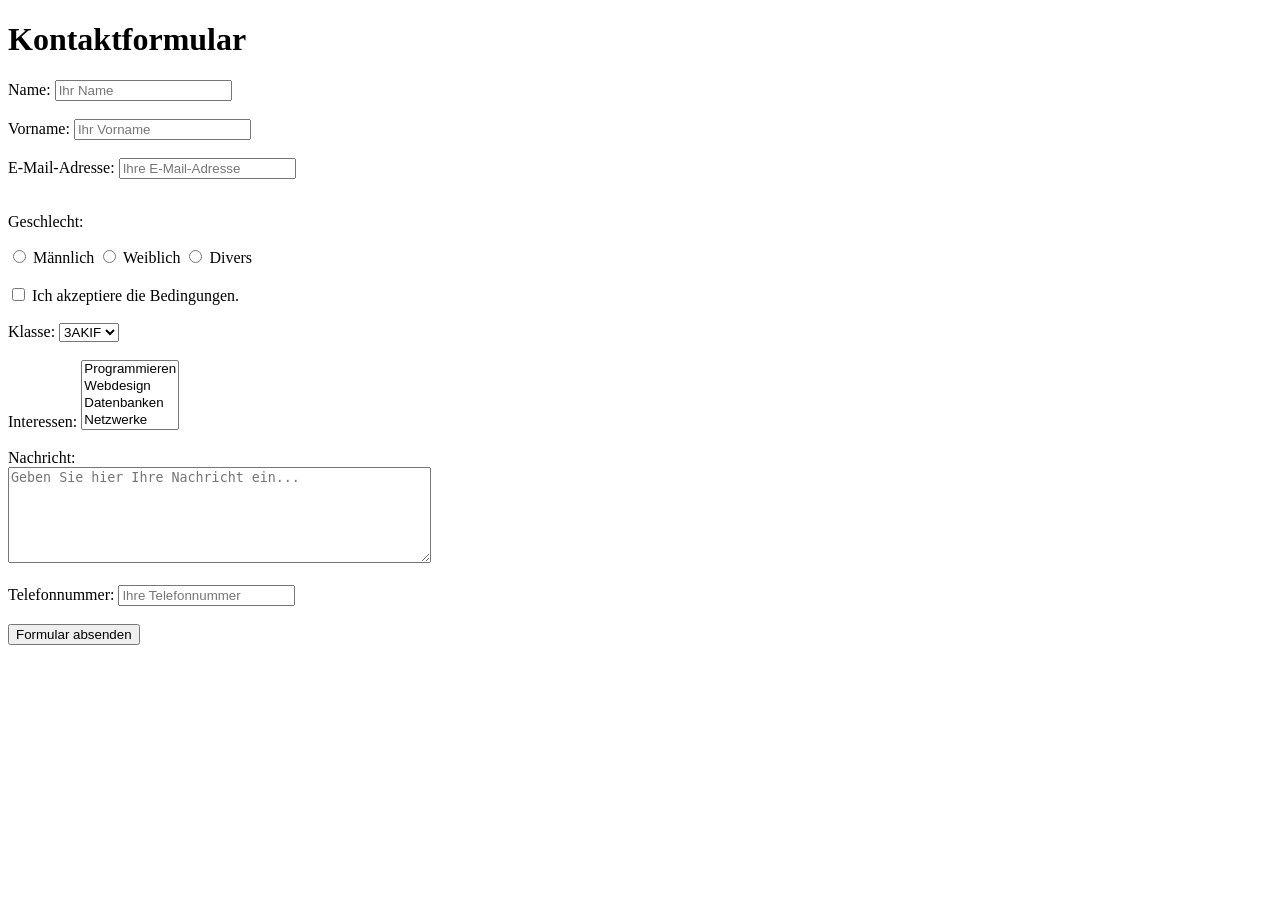
<file: Formular Anlegen/Formular.html>
<!DOCTYPE html>
<html lang="de">
<head>
    <meta charset="UTF-8">
    <meta name="viewport" content="width=device-width, initial-scale=1.0">
    <title>Formular</title>
</head>
<body>

    <h1>Kontaktformular</h1>

    <form action="KHE260483@spergasse.at"
          method="post"
          enctype="text/plain">

        <!-- Texteingabe -->
        <label for="name">Name:</label>
        <input type="text" id="name" name="Name" placeholder="Ihr Name" required>
        <br><br>
        <label for="vorname">Vorname:</label>
        <input type="text" id="vorname" name="Vorname" placeholder="Ihr Vorname" required>
        
        <br><br>
        <!-- E-Mail -->
        <label for="email">E-Mail-Adresse:</label>
        <input type="email" id="email" name="E-Mail" placeholder="Ihre E-Mail-Adresse" required>
        <br><br>

        <!-- Radiobutton -->
        <p>Geschlecht:</p>

        <input type="radio" id="m" name="Geschlecht" value="Männlich">
        <label for="m">Männlich</label>

        <input type="radio" id="w" name="Geschlecht" value="Weiblich">
        <label for="w">Weiblich</label>

        <input type="radio" id="divers" name="Geschlecht" value="Divers">
        <label for="divers">Divers</label>

        <br><br>

        <!-- Checkbox -->
        <input type="checkbox" id="agb" name="AGB" value="Akzeptiert" required>
        <label for="agb">Ich akzeptiere die Bedingungen.</label>

        <br><br>

        <!-- Dropdown -->
        <label for="klasse">Klasse:</label>
        <select id="klasse" name="Klasse">
            <option value="1">3AKIF</option>
            <option value="2">2BKIF</option>
            <option value="3">3CIF</option>
            <option value="4">3HIF</option>
            <option value="5">3AIF</option>
        </select>

        <br><br>

        <!-- Mehrfachauswahl -->
        <label for="interessen">Interessen:</label>
        <select id="interessen" name="Interessen" multiple>
            <option value="Programmieren">Programmieren</option>
            <option value="Webdesign">Webdesign</option>
            <option value="Datenbanken">Datenbanken</option>
            <option value="Netzwerke">Netzwerke</option>
        </select>

        <br><br>

        <!-- Mehrzeiliges Textfeld -->
        <label for="nachricht">Nachricht:</label><br>
        <textarea id="nachricht"
                  name="Nachricht"
                  rows="6"
                  cols="50"
                  placeholder="Geben Sie hier Ihre Nachricht ein..."></textarea>

        <br><br>

        <!-- Weiteres Eingabefeld -->
        <label for="telefon">Telefonnummer:</label>
        <input type="tel" id="telefon" name="Telefonnummer" placeholder="Ihre Telefonnummer">

        <br><br>

        <!-- Absenden -->
        <button type="submit">Formular absenden</button>

    </form>

</body>
</html>
</file>
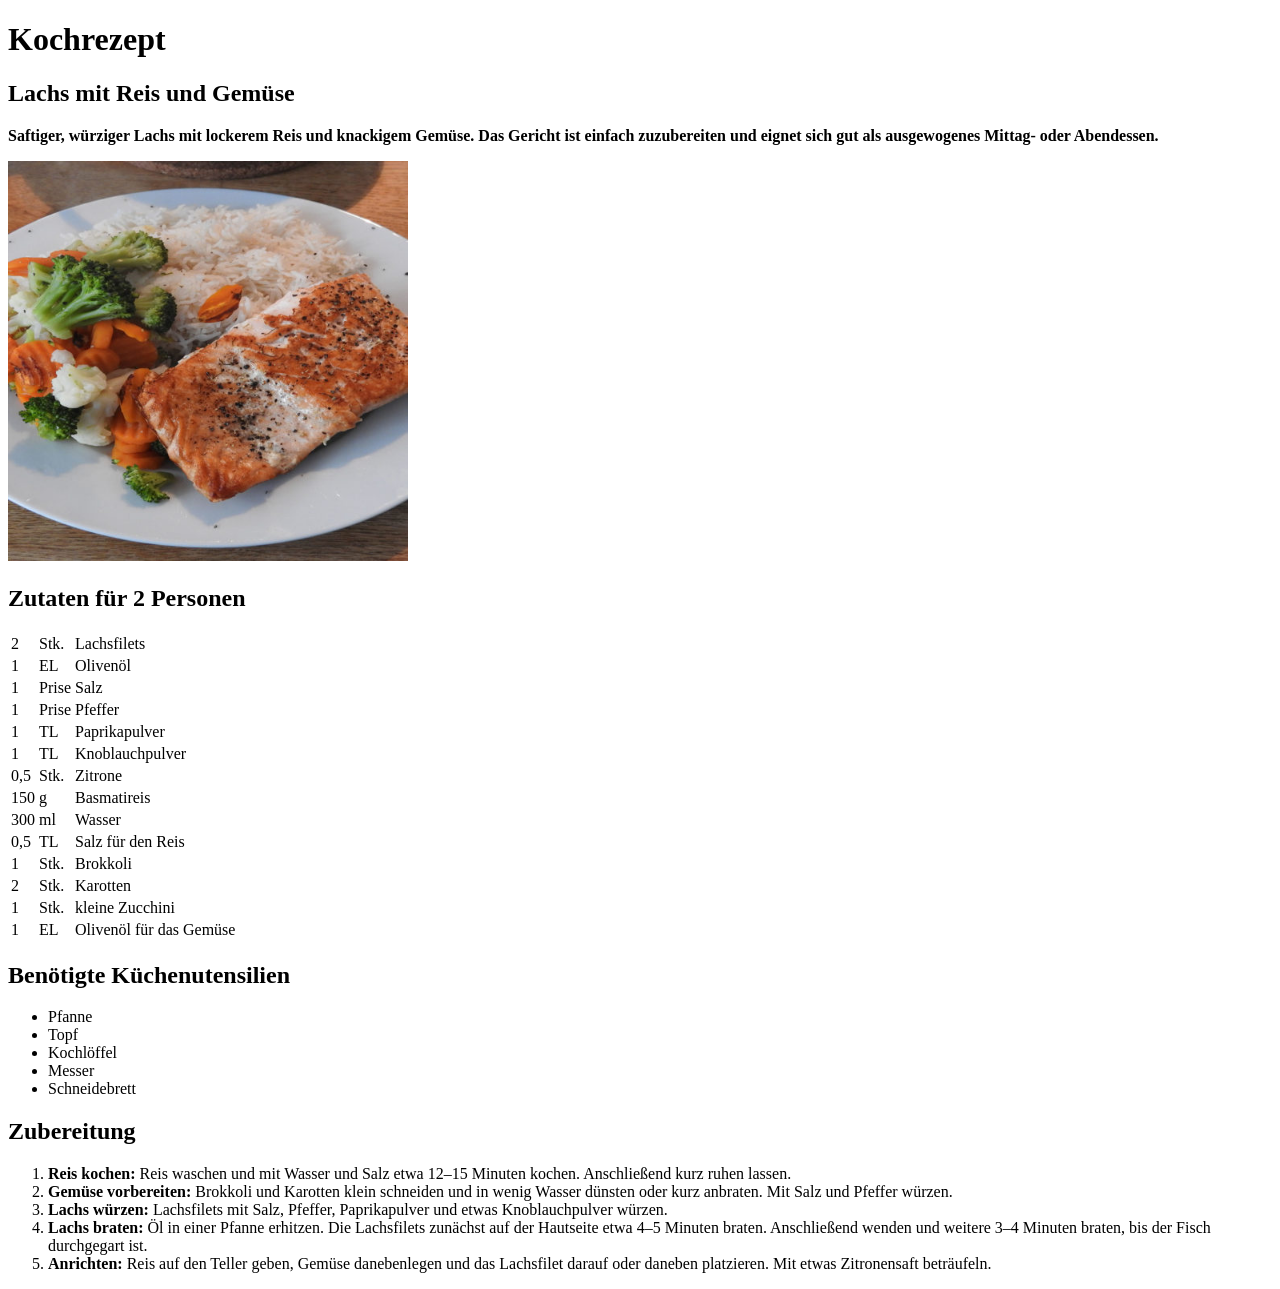
<file: Kochrezept/Kochrezepte.html>
<!DOCTYPE html>
<html lang="en">
<head>
    <meta charset="UTF-8">
    <meta name="viewport" content="width=device-width, initial-scale=1.0">
    <title>Kochrezept</title>
</head>
<body>
    
</body>
</html>
<h1>Kochrezept</h1>

<h2>Lachs mit Reis und Gemüse</h2>

<p>
    <strong>Saftiger, würziger Lachs mit lockerem Reis und knackigem Gemüse.
    Das Gericht ist einfach zuzubereiten 
    und eignet sich gut als ausgewogenes
    Mittag- oder Abendessen.</strong>
</p>


    <img src="lachs_reis.jpg" alt="Mein Foto" width="400">

<h2>Zutaten für 2 Personen</h2>

<table>
    <tr>
        <td>2</td>
        <td>Stk.</td>
        <td>Lachsfilets</td>
    </tr>
    <tr>
        <td>1</td>
        <td>EL</td>
        <td>Olivenöl</td>
    </tr>
    <tr>
        <td>1</td>
        <td>Prise</td>
        <td>Salz</td>
    </tr>
    <tr>
        <td>1</td>
        <td>Prise</td>
        <td>Pfeffer</td>
    </tr>
    <tr>
        <td>1</td>
        <td>TL</td>
        <td>Paprikapulver</td>
    </tr>
    <tr>
        <td>1</td>
        <td>TL</td>
        <td>Knoblauchpulver</td>
    </tr>
    <tr>
        <td>0,5</td>
        <td>Stk.</td>
        <td>Zitrone</td>
    </tr>
    <tr>
        <td>150</td>
        <td>g</td>
        <td>Basmatireis</td>
    </tr>
    <tr>
        <td>300</td>
        <td>ml</td>
        <td>Wasser</td>
    </tr>
    <tr>
        <td>0,5</td>
        <td>TL</td>
        <td>Salz für den Reis</td>
    </tr>
    <tr>
        <td>1</td>
        <td>Stk.</td>
        <td>Brokkoli</td>
    </tr>
    <tr>
        <td>2</td>
        <td>Stk.</td>
        <td>Karotten</td>
    </tr>
    <tr>
        <td>1</td>
        <td>Stk.</td>
        <td>kleine Zucchini</td>
    </tr>
    <tr>
        <td>1</td>
        <td>EL</td>
        <td>Olivenöl für das Gemüse</td>
    </tr>
</table>

<h2>Benötigte Küchenutensilien</h2>

<ul>
    <li>Pfanne</li>
    <li>Topf</li>
    <li>Kochlöffel</li>
    <li>Messer</li>
    <li>Schneidebrett</li>
</ul>

<h2>Zubereitung</h2>

<ol>
    <li>
        <strong>Reis kochen:</strong>
        Reis waschen und mit Wasser und Salz etwa 12–15 Minuten kochen.
        Anschließend kurz ruhen lassen.
    </li>
    <li>
        <strong>Gemüse vorbereiten:</strong>
        Brokkoli und Karotten klein schneiden und in wenig Wasser dünsten
        oder kurz anbraten. Mit Salz und Pfeffer würzen.
    </li>
    <li>
        <strong>Lachs würzen:</strong>
        Lachsfilets mit Salz, Pfeffer, Paprikapulver und etwas
        Knoblauchpulver würzen.
    </li>
    <li>
        <strong>Lachs braten:</strong>
        Öl in einer Pfanne erhitzen. Die Lachsfilets zunächst auf der
        Hautseite etwa 4–5 Minuten braten. Anschließend wenden und weitere
        3–4 Minuten braten, bis der Fisch durchgegart ist.
    </li>
    <li>
        <strong>Anrichten:</strong>
        Reis auf den Teller geben, Gemüse danebenlegen und das Lachsfilet
        darauf oder daneben platzieren. Mit etwas Zitronensaft beträufeln.
    </li>
</ol>
</file>
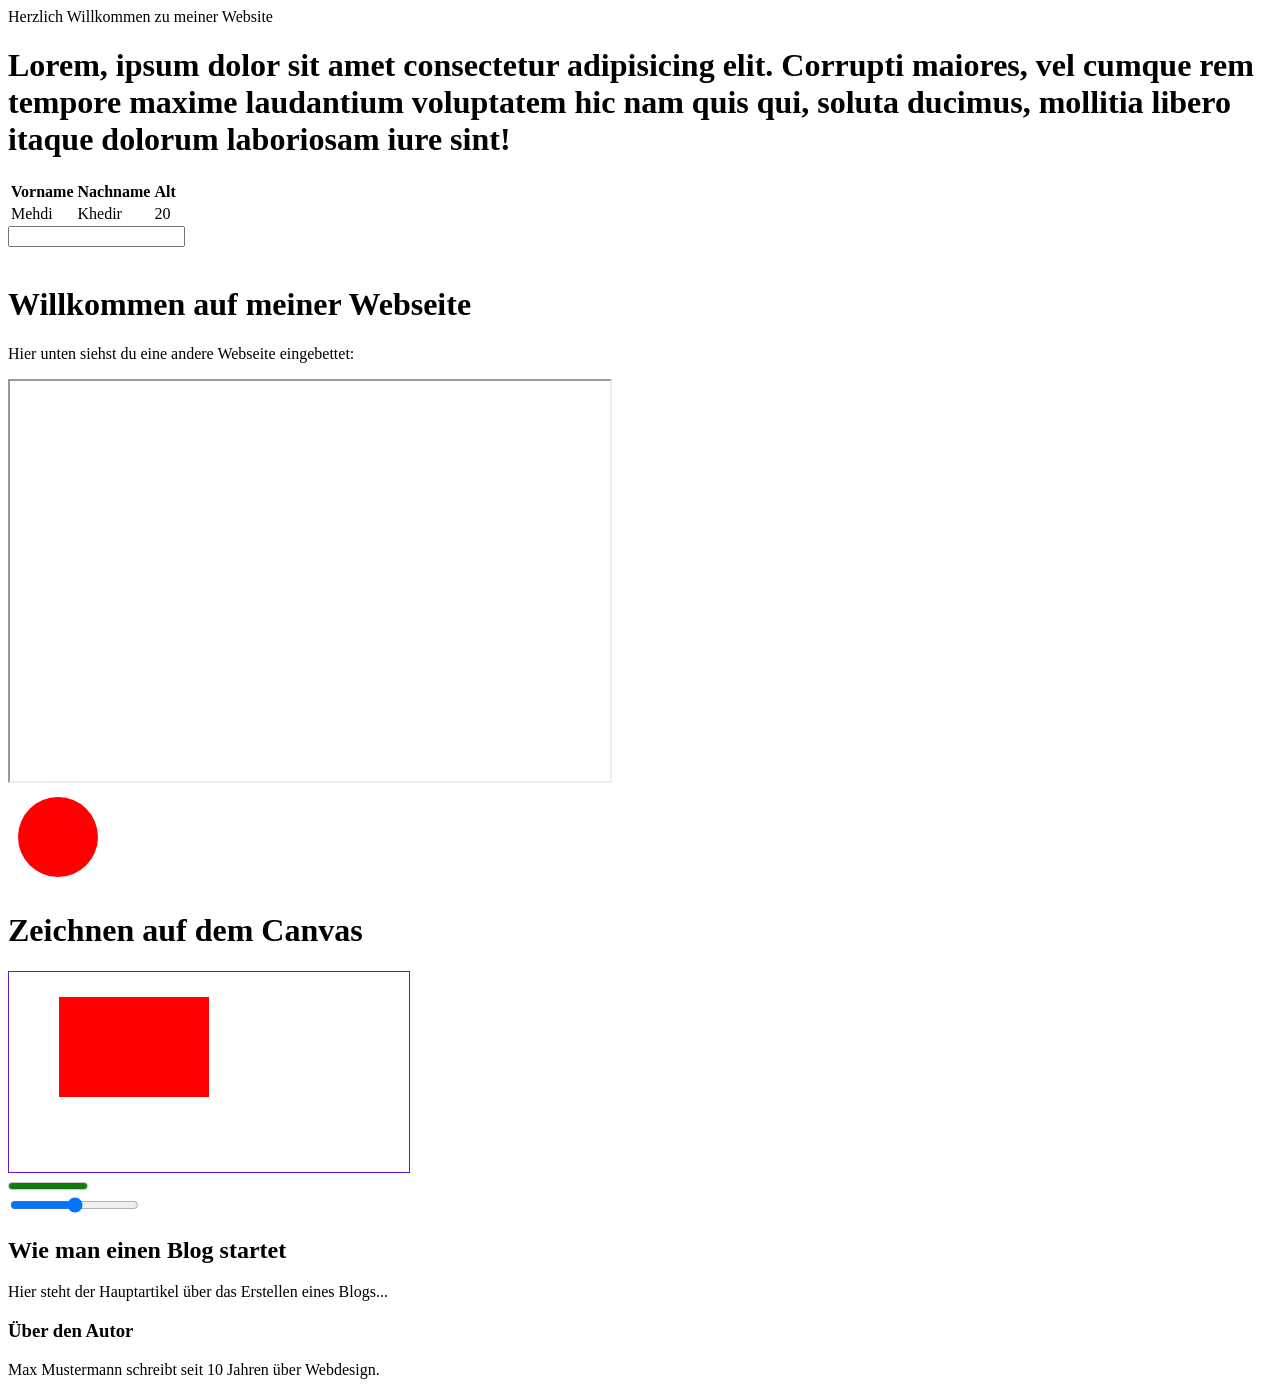
<file: Mein Projekt2/KI.html>
<!DOCTYPE html>
<html lang="en">

<head>
    <meta charset="UTF-8">
    <meta name="viewport" content="width=device-width, initial-scale=1.0">
    <title>KI</title>
</head>
<h>Herzlich Willkommen zu meiner Website </h>
<h1>Lorem, ipsum dolor sit amet consectetur adipisicing elit. Corrupti maiores, vel cumque rem tempore maxime laudantium
    voluptatem hic nam quis qui, soluta ducimus, mollitia libero itaque dolorum laboriosam iure sint!</h1>
<table>
    <thead>
        <tr>
            <th>Vorname</th>
            <th>Nachname</th>
            <th>Alt</th>

        </tr>
    </thead>
    <tbody>
    
        <tr>
            <td>Mehdi</td>
            <td>Khedir </td>
            <td>20</td>
        </tr>
    </tbody>

</table>
<form action="">
    <label for="Benutzername"></label>
    <input type="text">


</form>
<br>
  <h1>Willkommen auf meiner Webseite</h1>
    <p>Hier unten siehst du eine andere Webseite eingebettet:</p>

    <!-- Das iframe-Element -->
    <iframe src="https://example.com" width="600" height="400" title="Beispiel Webseite">
        Ihr Browser unterstützt leider keine iframes.
    </iframe>
<br>
<svg width="100" height="100">
  <circle cx="50" cy="50" r="40" fill="red" />
</svg>

<br>
 <h1>Zeichnen auf dem Canvas</h1>

    <!-- 1. Der Canvas-Container (die leere Leinwand) -->
    <canvas id="meineLeinwand" width="400" height="200" style="border:1px solid #6015d8;">
        Ihr Browser unterstützt das Canvas-Element nicht.
    </canvas>

    <!-- 2. Das JavaScript zum Zeichnen -->
    <script>
        // Holen des Canvas-Elements über die ID
        var canvas = document.getElementById("meineLeinwand");
        
        // Den "Kontext" aktivieren (hier 2D-Grafik)
        var ctx = canvas.getContext("2d");
        
        // Farbe für die Füllung definieren (Rot)
        ctx.fillStyle = "#FF0000";
        
        // Ein Rechteck zeichnen: ctx.fillRect(x, y, breite, höhe)
        ctx.fillRect(50, 25, 150, 100);
    </script>
<br>
<meter value="100" min="0" max="90"></meter>
<br>
<input type="range" min="0" max="100">

<br>
<article>
    <h1>Wie man einen Blog startet</h1>
    <p>Hier steht der Hauptartikel über das Erstellen eines Blogs...</p>

    <!-- Der aside-Bereich mit Zusatzinfos -->
    <aside>
        <h3>Über den Autor</h3>
        <p>Max Mustermann schreibt seit 10 Jahren über Webdesign.</p>
    </aside>
</article>
<body>

</body>

</html>
</file>
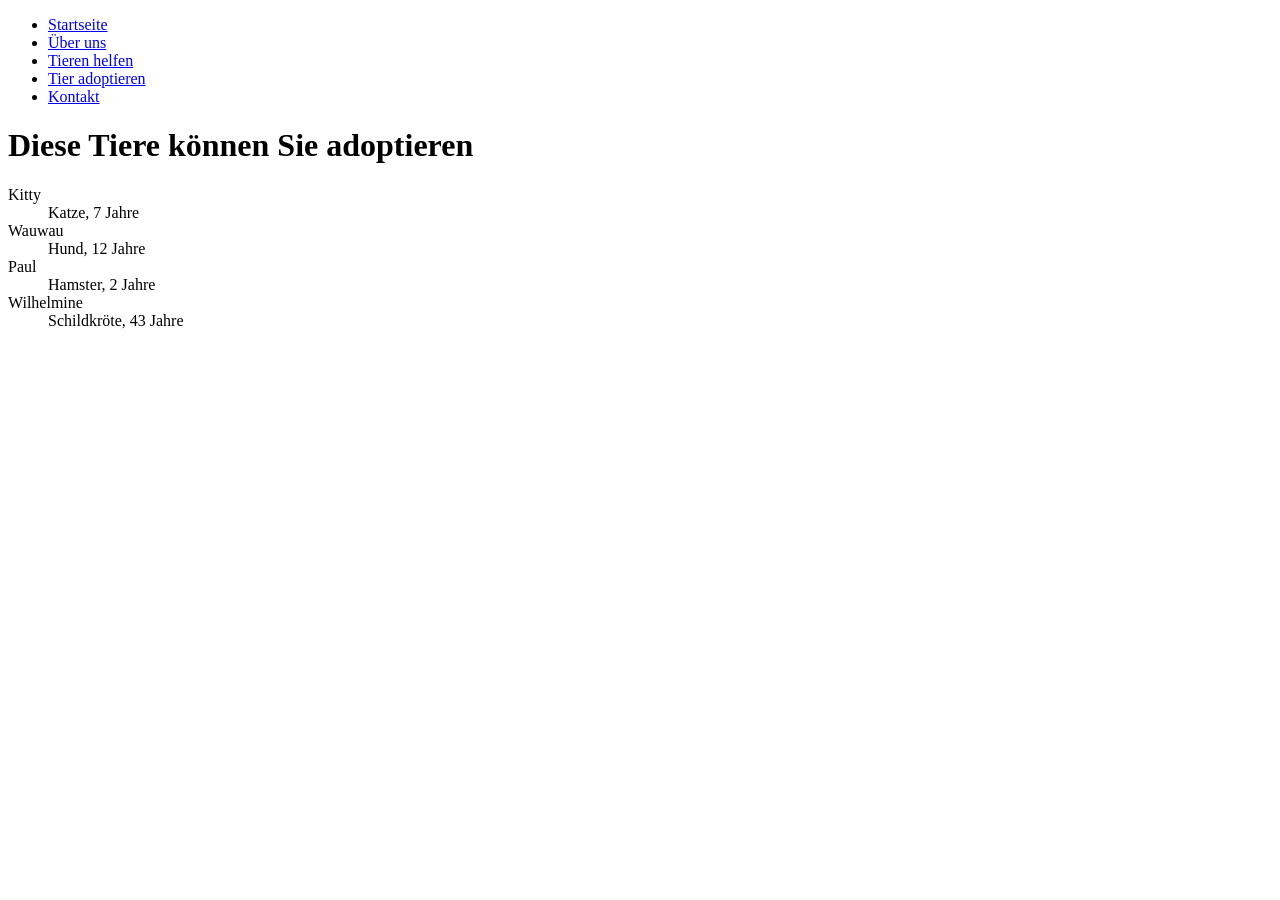
<file: Umbauen/adoption.html>
<!DOCTYPE html>
<html lang="de">

<head>
    <title>
        Tiere zur Adoption
    </title>
    <meta charset="UTF-8">
    <meta name="description" content="Darstellung unseres Tierheims">
    <meta name="keywords" content="Tierheim, entlaufene Tiere">
    <meta name="author" content="Max Mustermann">
</head>

<body>
    <ul>
        <li><a href="index.html">Startseite</a></li>
        <li><a href="beschreibung.html">Über uns</a></li>
        <li><a href="spenden.html">Tieren helfen</a></li>
        <li><a href="adoption.html">Tier adoptieren</a></li>
        <li><a href="kontakt.html">Kontakt</a></li>
    </ul>
    <h1>Diese Tiere können Sie adoptieren</h1>
    <dl>
        <dt>Kitty</dt>
        <dd>Katze, 7 Jahre</dd>
        <dt>Wauwau</dt>
        <dd>Hund, 12 Jahre</dd>
        <dt>Paul</dt>
        <dd>Hamster, 2 Jahre</dd>
        <dt>Wilhelmine</dt>
        <dd>Schildkröte, 43 Jahre</dd>
    </dl>
</body>

</html>
</file>
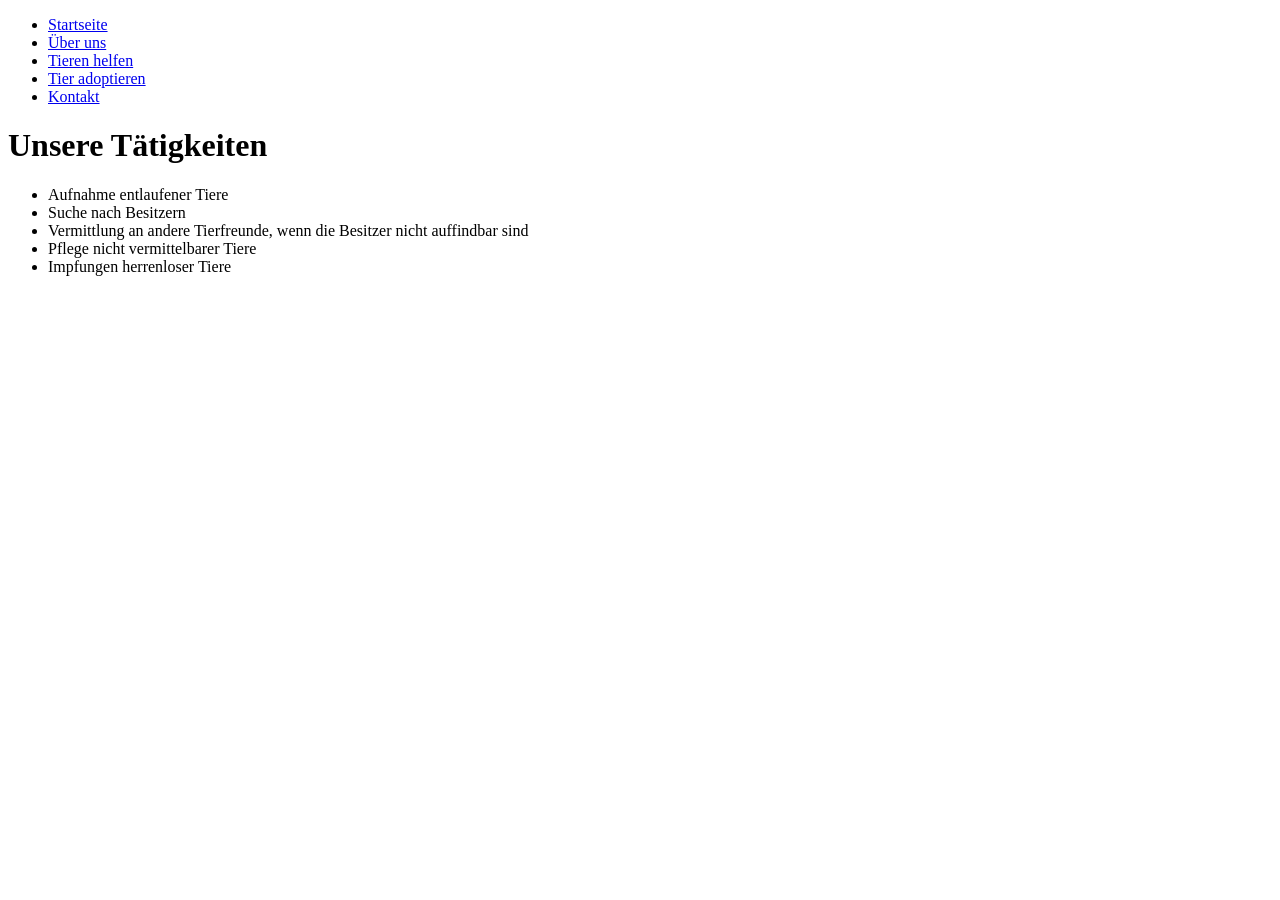
<file: Umbauen/beschreibung.html>
<!DOCTYPE html>
<html lang = "de">
    <head>
        <title>
            Über uns: Unser Tierheim stellt sich vor
        </title>
        <meta charset="UTF-8">
        <meta name="description" content="Darstellung unseres Tierheims">
        <meta name="keywords" content="Tierheim, entlaufene Tiere">
        <meta name="author" content="Max Mustermann">
    </head>

    <body>
        <ul>
            <li><a href = "index.html">Startseite</a></li>
            <li><a href = "beschreibung.html">Über uns</a></li>
            <li><a href = "spenden.html">Tieren helfen</a></li>
            <li><a href = "adoption.html">Tier adoptieren</a></li>
            <li><a href = "kontakt.html">Kontakt</a></li>
        </ul>
        <h1>Unsere Tätigkeiten</h1>
        <ul>
            <li>Aufnahme entlaufener Tiere</li>
            <li>Suche nach Besitzern</li>
            <li>Vermittlung an andere Tierfreunde, wenn die Besitzer nicht auffindbar sind</li>
            <li>Pflege nicht vermittelbarer Tiere</li>
            <li>Impfungen herrenloser Tiere</li>
        </ul>
    </body>
</html>
</file>
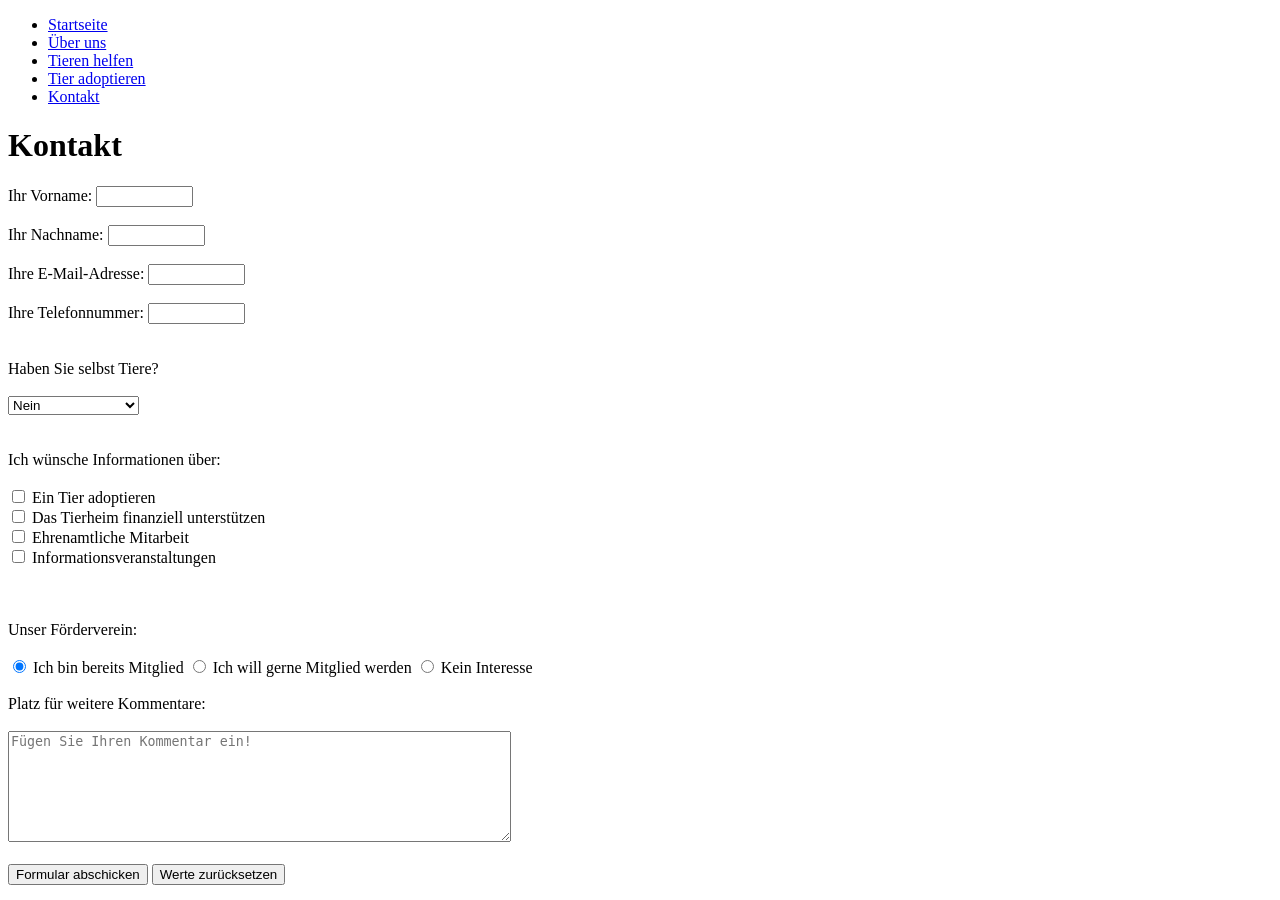
<file: Umbauen/kontakt.html>
<!DOCTYPE html>
<html lang = "de">
    <head>
        <title>
            Tierheim Musterstadt
        </title>
        <meta charset="UTF-8">
        <meta name="description" content="Darstellung unseres Tierheims">
        <meta name="keywords" content="Tierheim, entlaufene Tiere">
        <meta name="author" content="Max Mustermann">
    </head>

    <body>
        <ul>
            <li><a href = "index.html">Startseite</a></li>
            <li><a href = "beschreibung.html">Über uns</a></li>
            <li><a href = "spenden.html">Tieren helfen</a></li>
            <li><a href = "adoption.html">Tier adoptieren</a></li>
            <li><a href = "kontakt.html">Kontakt</a></li>
        </ul>
        <h1>Kontakt</h1>
        <form action = "form1.html" method = "post"  enctype="text/plain">
            Ihr Vorname:
            <input type = "text" name = "vorname" size = "10"><br><br>
            Ihr Nachname:
            <input type = "text" name = "nachname" size = "10"><br><br>
            Ihre E-Mail-Adresse:
            <input type = "text" name = "mail" size = "10"><br><br>
            Ihre Telefonnummer:
            <input type = "text" name = "tel" size = "10"><br><br><br>

            Haben Sie selbst Tiere?<br><br>
            <select name = "tiere">
                <option value = "0">Nein</option>
                <option value = "1">Ja, eines</option>
                <option value = "2">Ja, zwei</option>
                <option value = "3+">Ja, drei oder mehr</option>
            </select><br><br><br>

            Ich wünsche Informationen über:<br><br>
            <input type="checkbox" value = "adoption" name = "interessen">
            Ein Tier adoptieren<br>
            <input type="checkbox" value = "spenden" name = "interessen">
            Das Tierheim finanziell unterstützen<br>
            <input type="checkbox" value = "mitarbeit" name = "interessen">
            Ehrenamtliche Mitarbeit<br>
            <input type="checkbox" value = "veranstaltungen" name = "interessen">
            Informationsveranstaltungen<br>
            <br><br><br>
            Unser Förderverein:<br><br>
            <input type = "radio" name = "verein" value = "mitglied" checked>
            Ich bin bereits Mitglied
            <input type = "radio" name = "verein" value = "mitgliedWerden">
            Ich will gerne Mitglied werden
            <input type = "radio" name = "geschlecht" value = "keinInteresse">
            Kein Interesse<br><br>

            Platz für weitere Kommentare:<br><br>
            <textarea name = "kommentar" rows = "7" cols = "60" 
            placeholder="Fügen Sie Ihren Kommentar ein!"></textarea><br><br>
            <input type = "submit" value = "Formular abschicken">
            <input type = "reset" value = "Werte zurücksetzen">
        </form>
    </body>
</html>
</file>
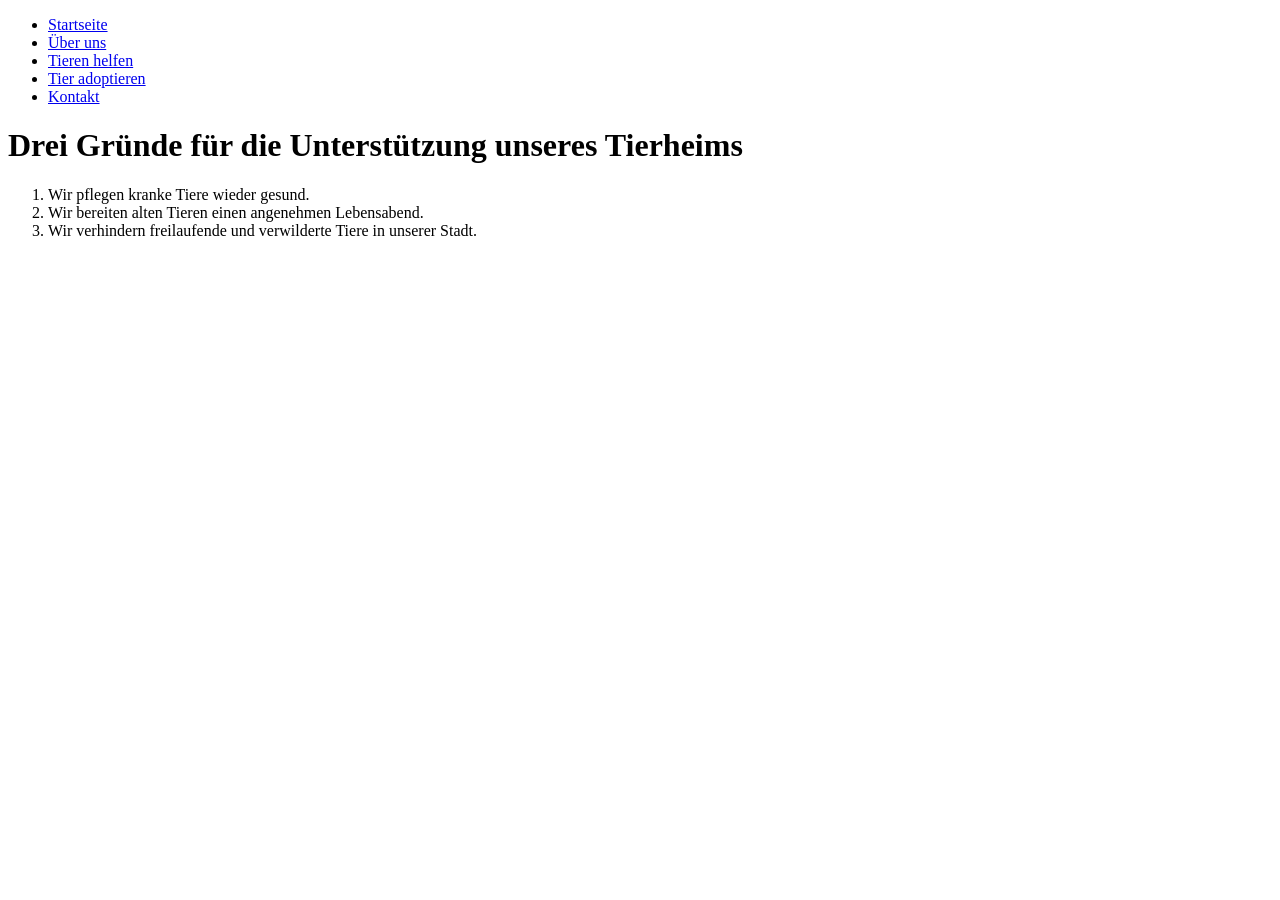
<file: Umbauen/spenden.html>
<!DOCTYPE html>
<html lang = "de">
    <head>
        <title>
            Für unser Tierheim spenden
        </title>
        <meta charset="UTF-8">
        <meta name="description" content="Darstellung unseres Tierheims">
        <meta name="keywords" content="Tierheim, entlaufene Tiere">
        <meta name="author" content="Max Mustermann">
    </head>

    <body>
        <ul>
            <li><a href = "index.html">Startseite</a></li>
            <li><a href = "beschreibung.html">Über uns</a></li>
            <li><a href = "spenden.html">Tieren helfen</a></li>
            <li><a href = "adoption.html">Tier adoptieren</a></li>
            <li><a href = "kontakt.html">Kontakt</a></li>
        </ul>
        <h1>Drei Gründe für die Unterstützung unseres Tierheims</h1>
        <ol>
            <li>Wir pflegen kranke Tiere wieder gesund.</li>
            <li>Wir bereiten alten Tieren einen angenehmen Lebensabend.</li>
            <li>Wir verhindern freilaufende und verwilderte Tiere in unserer Stadt.</li>
        </ol>
    </body>
</html>
</file>
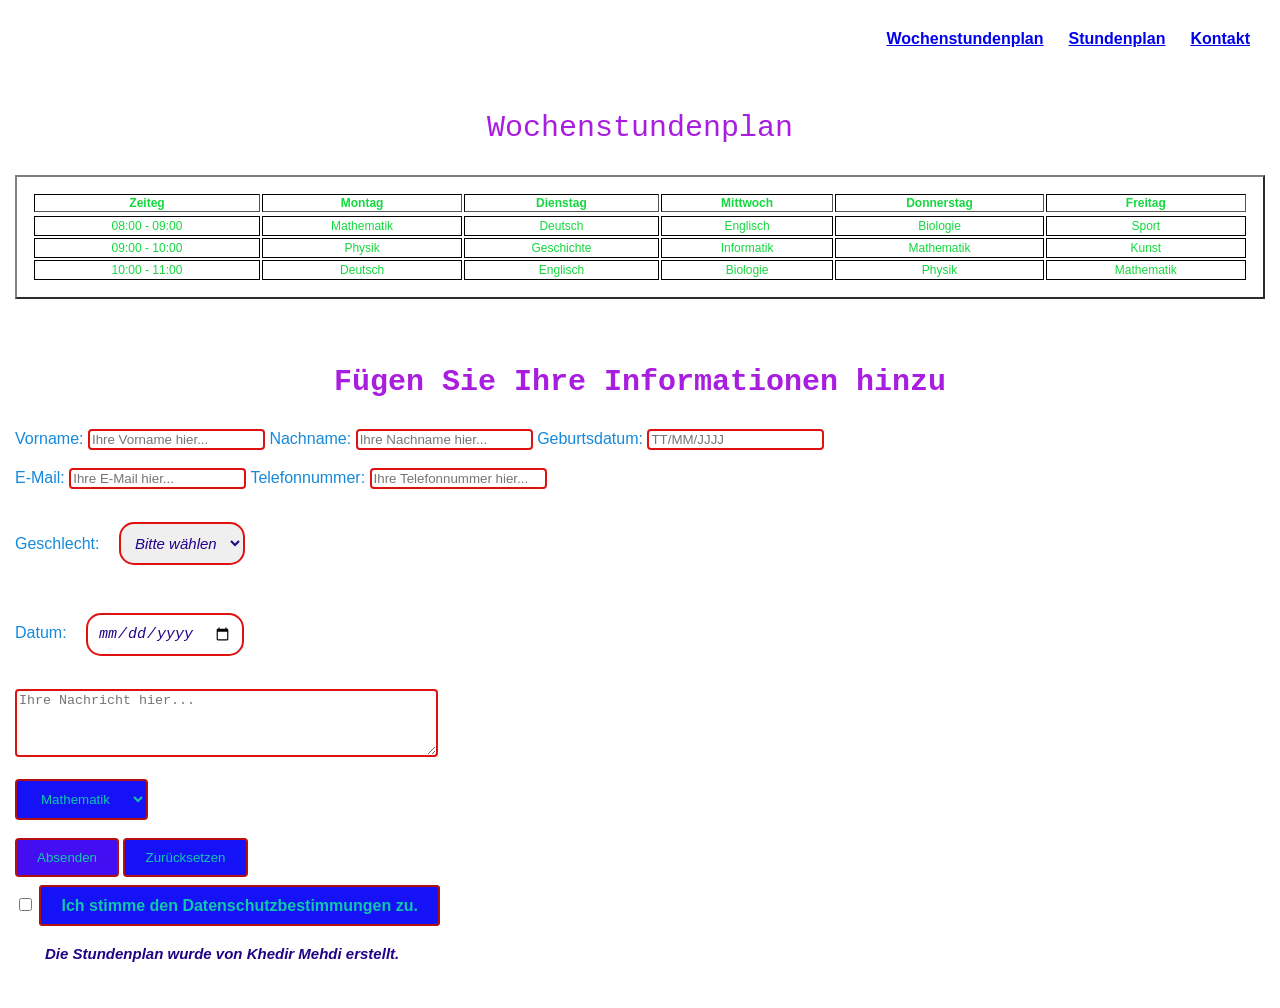
<file: Wochenstundenplan/Stundenplan.html>
<!DOCTYPE html>
<html lang="de">
<head>
    <meta charset="UTF-8">
   <meta name="viewport" content="width=device-width, initial-scale=1.0">
    <title>Mein Wochenstundenplan</title>
    <link rel="stylesheet" href="style.css">
</head>
<body>
    <header>
      <nav>
        <ul class="nav">
            <li><a href="Wochenstundenplan.html">Wochenstundenplan</a></li>
            <li><a href="Stundenplan.html">Stundenplan</a></li>
            <li><a href="Kontakt.html">Kontakt</a></li>
        </ul>
    </header>

<table border = "2" class="stundenplan">

    <caption class="text2">Wochenstundenplan</caption> 
    <thead class="text1">  
        <th>Zeiteg</th>
        <th>Montag</th>
        <th>Dienstag</th>
        <th>Mittwoch</th>
        <th>Donnerstag</th>
        <th>Freitag</th>
         <br> 
    </thead>
    <tbody> 
   <tr>
       <tr>
        <td>08:00 - 09:00</td>
        <td>Mathematik</td>
        <td>Deutsch</td>
        <td>Englisch</td>
        <td>Biologie</td>
        <td>Sport</td>
    </tr>
    <tr>
        <td>09:00 - 10:00</td>
        <td>Physik</td>
        <td>Geschichte</td>
        <td>Informatik</td>
        <td>Mathematik</td>
        <td>Kunst</td>
    </tr>
    <tr>
        <td>10:00 - 11:00</td>
        <td>Deutsch</td>
        <td>Englisch</td>
        <td>Biologie</td>
        <td>Physik</td>
        <td>Mathematik</td> 
    </tbody>
    </table>
    <br> <br>
<h1 class="text3">Fügen Sie Ihre Informationen hinzu</h1>

    <form action="" class="text4">
         
        <label for="name">Vorname:</label>
        <input type="text" id="name" name="Vorname" required  placeholder="Ihre Vorname hier...">
        <label for="name">Nachname:</label>
        <input type="text" id="name" name="Nachname" required  placeholder="Ihre Nachname hier...">
        <label for="geburtsdatum">Geburtsdatum:</label>
        <input type="text" id="geburtsdatum" name="geburtsdatum" required  placeholder="TT/MM/JJJJ">
        <br> <br>
         <label for="email">E-Mail:</label>
        <input type="email" id="email" name="email" required  placeholder="Ihre E-Mail hier...">
        <label for="phone">Telefonnummer:</label>
        <input type="tel" id="phone" name="phone" required  placeholder="Ihre Telefonnummer hier...">
<br> <br>
    <label for="gender">Geschlecht:</label> 
        <select id="gender" name="gender" required>
            <option value="">Bitte wählen</option>
            <option value="male">Männlich</option>
            <option value="female">Weiblich</option>
            <option value="other">Andere</option> <br> <br>
        </select>
       
       <br> <br>
       <datum>
        <label for="datum">Datum:</label>
        <input type="date" id="datum" name="datum" required class="datum">  
        
        </datum>
        <br> <br>
        <textarea id="message" name="message" rows="4" cols="50" placeholder="Ihre Nachricht hier..."></textarea>
        <b>
        <br> <br>
        <select name="fach" id="fach">
            <option value="mathematik">Mathematik</option>
            <option value="deutsch">Deutsch</option>
            <option value="englisch">Englisch</option>
            <option value="biologie">Biologie</option>
            <option value="sport">Sport</option>
            <option value="physik">Physik</option>
        </select>

        <br> <br>
        <input type="submit" value="Absenden" onclick="alert('Vielen Dank für Ihre Nachricht!')"class="submit-button">   
        <input type="reset" value="Zurücksetzen" onclick="alert('Formular zurückgesetzt!')" class="reset-button">   
         
        <br> <br>
        <input type="checkbox" id="checkbox" name="checkbox" required>
         <label for="checkbox" class="checkbox">Ich stimme den Datenschutzbestimmungen zu.</label>    
        
    </form>

    <footer>
        <p>Die Stundenplan wurde von Khedir Mehdi erstellt.</p>     
    </footer>
</body>
</html>
</file>
<file: Wochenstundenplan/style.css>
/* Für alle Geräte */
* {
    box-sizing: border-box;
    
}

body {
    margin: 0;
    padding: 15px;
    font-family: Arial, sans-serif;
}

.nav{
    display: flex;
    justify-content: flex-end;
    align-items: right;
    gap: 25px;

    list-style: none;
    margin: 0;
    padding: 15px;
}

.nav {
    text-decoration: none;
    color: #d41132;
    font-size: 16px;
    font-weight: bold;
}

.stundenplan {
    font-size: 12px;    
    color: #14d83e;
    padding: 15px;
    caption-side: top;
    text-align: center;
    width: 100%

    
    
}

.stundenplan td {
    border: 1px solid #000;
    padding: 2px;
    caption-side: top;
    text-align: center;
    schrftgröße: 12px;
    box-sizing: border-box;4

    width: 10px;
}
.stundenplan tr {
    border: 1px solid #000;
    padding: 2px;
    caption-side: top;
    text-align: center;

    width: 10px;
}

.stundenplan:hover {
        color: #b60912  ;
    }


.text2 {
    font-size: 30px;
    color: #a81ddf;
    padding: 15px;
    margin: 15px;
    caption-side: top;
    text-align: center;
    border: 2px;
    font-family: 'Courier New', Courier, monospace;
    font-style: bold;
    border-radius: 15px;
}
.text2:hover {

    color: #1033b0;
       
}
.text3 {
    font-size: 30px;
    color: #a81ddf;
    padding: 15px;
    margin: 15px;
    caption-side: top;
    text-align: center;
    border: 2px;
    font-family: 'Courier New', Courier, monospace;
    font-style: bold;
    border-radius: 15px;
}
.datum {
    font-size: 15px;
    color: #220386;
    padding: 10px;x;
    caption-side: top;
    text-align:
    border: 2px;
    font-style: italic;
    margin: 15px;
    border-radius: 15px;
    border: 2px solid #e01111;

}
#gender {
      font-size: 15px;
    color: #220386;
    padding: 10px;x;
    caption-side: top;
    text-align:
    border: 2px;
    font-style: italic;
    margin: 15px;
    border-radius: 15px;
    border: 2px solid #e01111;
}
p {
    font-size: 15px;
    color: #220386;
    padding: 15px;
    caption-side: top;
    text-align:
    border: 2px;
    font-style: italic;
    margin: 15px;
    border-radius: 15px;

}
p:hover {
    color: #6b14d6;
}   

.text4 {
    color: #1589db;
    width: 100%
}
input[type="text"], input[type="tel"], input[type="email"], input[type="password"], textarea {
    box-sizing: border-box;
    border: 2px solid #e01111;
    border-radius: 4px;
}

.submit-button {
    background-color: #430ef1;
    color: rgb(15, 199, 171);
    padding: 10px 20px;
    border: none;
    border-radius: 4px;
    cursor: pointer;
    background-text: #780912;
     border: 2px solid #b51010;
}
.submit-button:hover {
    background-color: #7a0d1c;
}   
.reset-button {
    background-color: #1612f8;
    color: rgb(15, 199, 171);
    padding: 10px 20px;
    border: none;
    border-radius: 4px;
    cursor: pointer;
      border: 2px solid #b51010;
}
#fach {
   background-color: #1612f8;
    color: rgb(15, 199, 171);
    padding: 10px 20px;
    border: none;
    border-radius: 4px;
    cursor: pointer;
      border: 2px solid #b51010;
}
#fach:hover {
    background-color: #7a0d1c;
}
.checkbox {
    background-color: #1612f8;
    color: rgb(15, 199, 171);
    padding: 10px 20px;
    border: 3px solid #e01111;  
    border-radius: 4px;
    cursor: pointer;
      border: 2px solid #b51010;
}

input[type="checkbox"] {
    background-color: #e30e31;
    color: rgb(15, 199, 171);
    padding: 30px 20px;
    border: 3px solid #56e61d;  
    border-radius: 4px;
    cursor: pointer;
      border: 2px solid #eb1515;
}
input[type="checkbox"]:hover {
    background-color: #7a0d1c;
}
</file>
